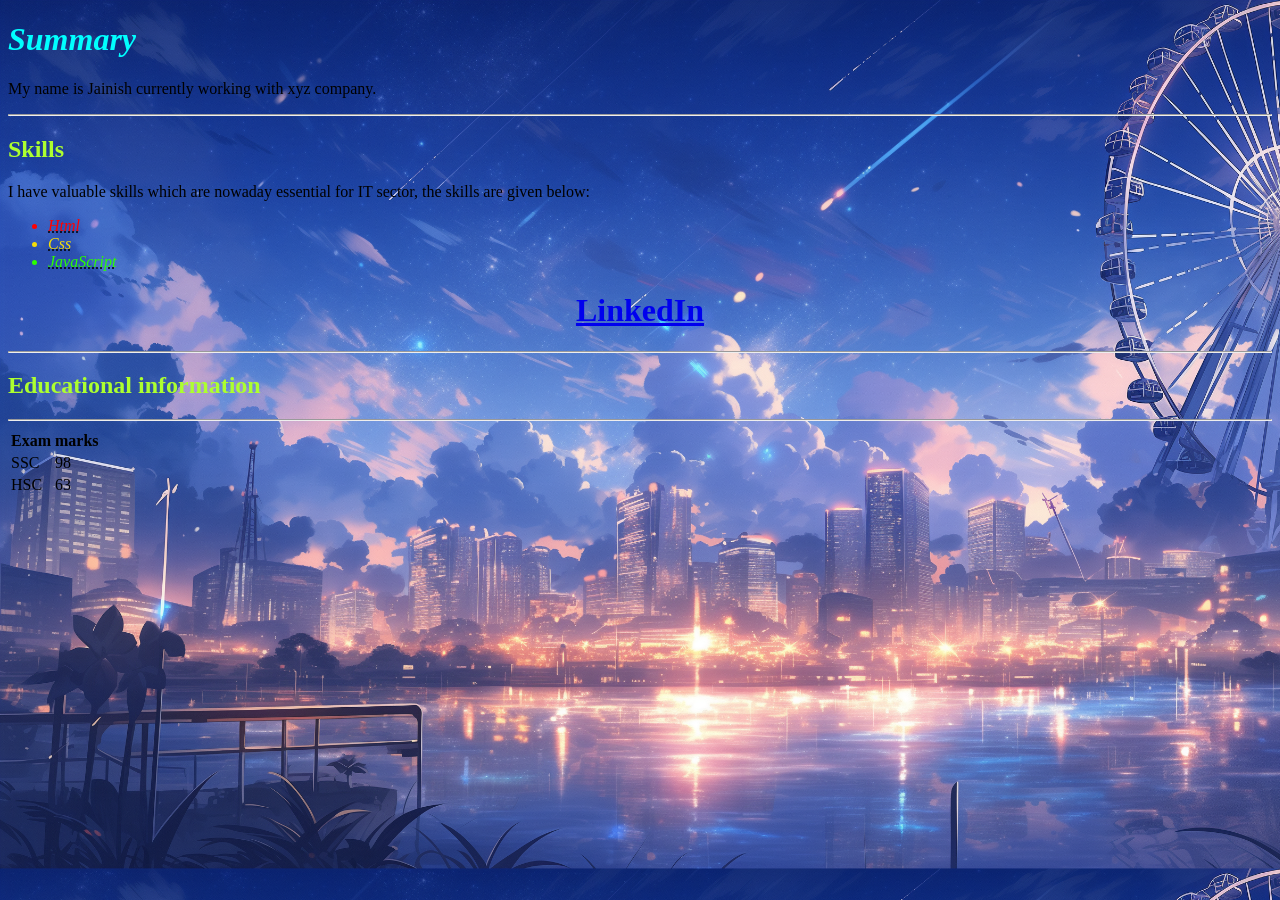
<file: Day2/Index.html>
<!DOCTYPE html>
<html lang="en">
<head>
    <meta charset="UTF-8">
    <meta name="viewport" content="width=device-width, initial-scale=1.0">
    <title>Resume</title>
    <link rel="stylesheet" href="style.css">
    <style>h2{
        color: greenyellow;
    }
    </style>
</head>
<body>
    <!-- <h1>Name</h1>
    <P>My name is Jainish.</P>
    <h2>City</h2>
    <P>I live in Vadodara.</P>
    <h3>Contact</h3>
    <P>909090909090</P>
    <h4>company</h4>
    <P>None</P>
    <h5>salary</h5>
    <h6>1/0</h6> -->
                <!-- <P>Myself Jainish ,i am from valsad gujarat currently living in Vadodara . I am a <u> workholic person at the same time i am lasy</u> so i will work hastly and optimized.<br>
                    <hr>
                    <i><strong>My dream salary is ...</strong></i></P> -->
    <h1><i>Summary</i></h1>
    <P>My name is Jainish currently working with xyz company.</P>
    <hr>
    <h2>Skills</h2>
    <P>I have valuable skills which are nowaday essential for IT sector, the skills are given below:
        <br>
        <i><ul><abbr title="Hyper Text Markup Language"><li style="color: red;">Html</li></abbr>
        <abbr title="Cascading Style Sheet"><li style="color: rgb(245, 221, 8);">Css</li></abbr>
        <abbr title="It is used to assign functionality to a web page."><li style="color: rgb(43, 255, 0);">JavaScript</li></abbr></ul></i>
        <h1 style="text-align: center;"><a target="_blank"  href="https://www.linkedin.com/in/jainish-baria-b0a264349/">LinkedIn</a></h1>
    </P>
    <hr>
    <h2>Educational information</h2>
    <hr>
    <table>
        <thead>
            <tr>
                <td><strong>Exam</strong></td>
                <td><strong>marks</strong></td>
            </tr>
        </thead>
        <tbody>
            <tr>
                <td>SSC</td>
                <td>98</td>
            </tr>
            <tr>
                <td>HSC</td>
                <td>63</td>
            </tr>
        </tbody>
    </table>
    <!-- <img src="girasoles.jpg" alt="its an image" width="90%" height="600px"> -->

</body>
</html>
</file>
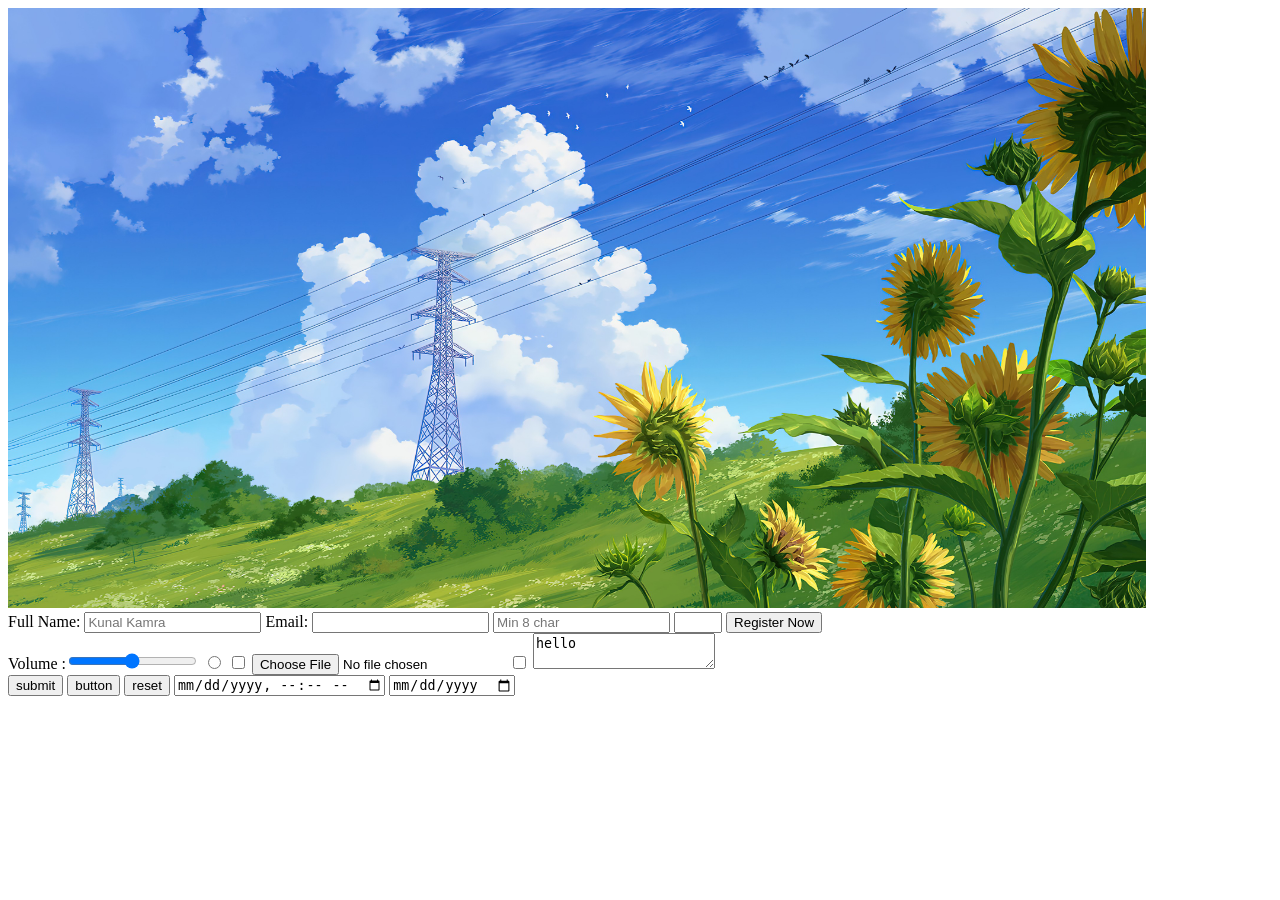
<file: Day3/index.html>
<!DOCTYPE html>
<html lang="en">
<head>
    <meta charset="UTF-8">
    <meta name="viewport" content="width=device-width, initial-scale=1.0">
    <title>Document</title>
</head>
<body>
    <img src="girasoles.jpg" alt="its an image" width="90%" height="600px">
    <!-- <ul>
        <li>apple</li>
        <li>mango</li>
    </ul>
    <ol>
        <li>apple</li>
        <li>mango</li>
    </ol> -->

    <!-- <table>
        <thead>
            <tr>
                <th>Name</th>
                <th>Role</th>
                <th>Salary</th>
            </tr>
        </thead>

        <tbody>
            <tr>
                <td>Aditya</td>
                <td>Business</td>
                <td>1 LPA</td>
            </tr>
            <tr>
                <td>kalpatru</td>
                <td>Intern</td>
                <td>0</td>
            </tr>

        </tbody>
        <tfoot>
            <tr>
                <td colspan="2">Average</td>
                <td>13.5 LPA</td>
            </tr>
        </tfoot>
    </table> -->
    <!-- <table>
        <thead>
            <tr>
                <td>Name</td>
                <td>Roll no.</td>
                <td>marks</td>
            </tr>
        </thead>
        <tbody>
            <tr>
                <td>Alex</td>
                <td>1</td>
                <td>90</td>
            </tr>
            <tr>
                <td>Butyle</td>
                <td>2</td>
                <td>90</td>
            </tr>
            <tr>
                <td>Cryptin</td>
                <td>3</td>
                <td>60</td>
            </tr>
        </tbody>
        <tfoot>
            <tr>
                <td colspan="2">Average</td>
                <td>80</td>
            </tr>
        </tfoot>
    </table> -->
    <form action="/register" method="post">
        <label for="name">Full Name:</label>
        <input type="text"
        id="name"
        name="name"
        placeholder="Kunal Kamra"
        required/>

        <label for="email">Email:</label>
        <input type="email"
        id="email"
        name="email"
        required/>

        <input type="password" 
        name=password
        placeholder="Min 8 char"/>
        <input type="number"
        name="age"
        min="18" max="60"/>

        <button type="submit">Register Now</button>
        <br>
    Volume :<input type="range"> 
    <input type="radio" value="">
    <input type="checkbox">
    <input type="file">
    <input type="checkbox">
    <input type="hidden">
    <textarea name="area" id="area">hello</textarea>
    <br>
    <button type="submit">submit</button>
    <button type="button">button</button>
    <button type="reset">reset  </button>
    <input type="datetime-local">
    <input type="date">
    

    </form>
</body>
</html>
</file>
<file: Day2/style.css>
h1{
    color: aqua;
}
a{
    text-decoration: underline;
}
body{
    background-image: url("City Nightscape.png");
    background-size: 41cm;
    background-blend-mode:normal;
}
</file>
